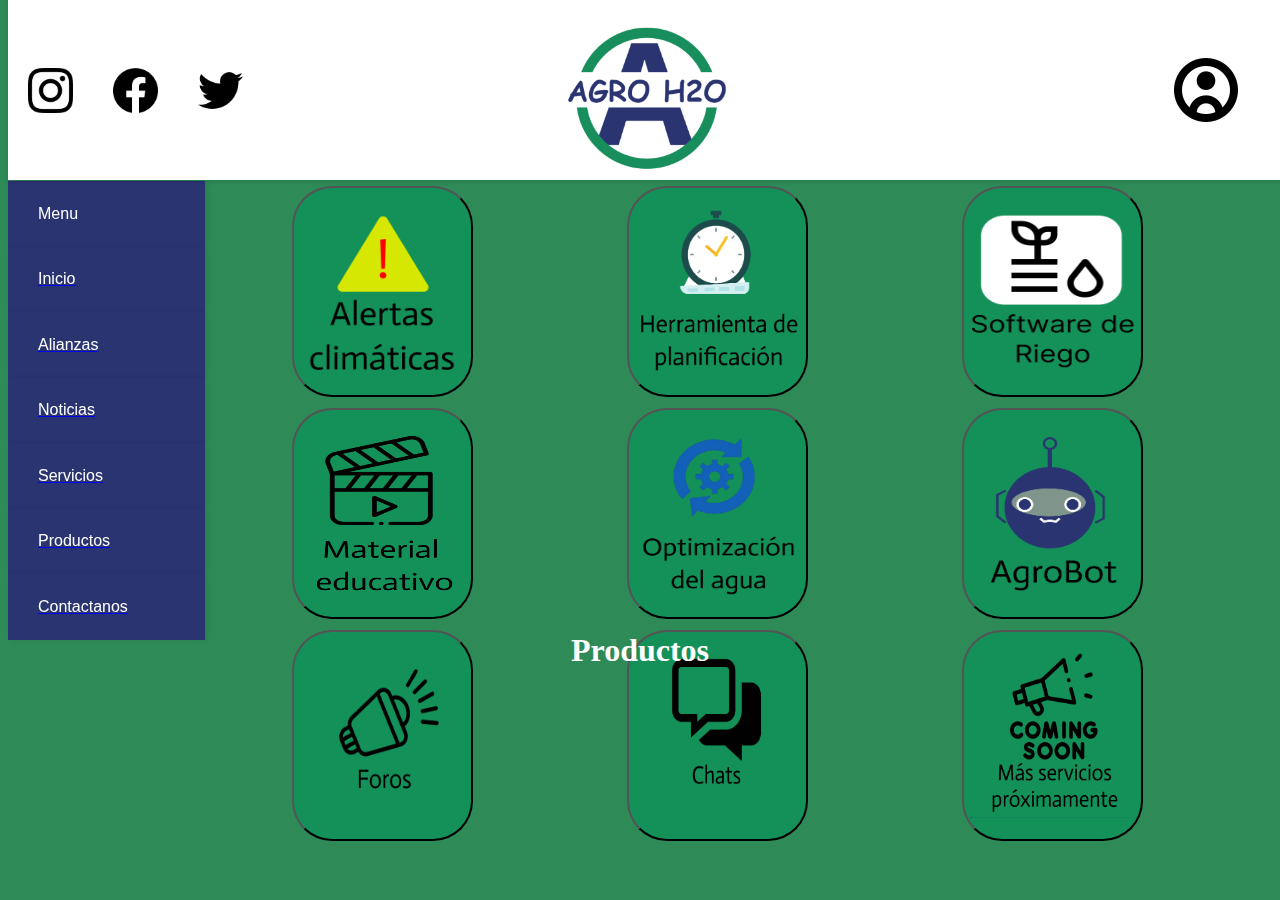
<file: AGRO H2O 2.0/HTML/index.html>
<!DOCTYPE html>
<html lang="en">
<head>
    <meta charset="UTF-8">
    <meta name="viewport" content="width=device-width, initial-scale=1.0">
    <title>AGROH2O 2.0</title>
    <link rel="icon" href="../IMAGES/LOGO AGRO H2O.png">
    <link rel="stylesheet" href="../CSS/styles.css">
    <script src="../JS/scripts.js"></script>

</head>
<body>

    <!-- PRIMERA SECTION: MENU DE ARRIBA-->
    <section id="logos">
        <!-- REDES SOCIALES -->
        <div class="logos-div-websites">
            <img src="../IMAGES/instagram.png" class="logo-ig" alt="">
            <img src="../IMAGES/facebook.png" class="logo-fb" alt="">
            <img src="../IMAGES/twitter.png" class="logo-x" alt="">
        </div>

        <!-- LOGOS -->
        <div class="logos-div-main">
            <img src="../IMAGES/LOGO AGRO H2O.png" class="logo-main" alt="">
        </div>
        
        <!-- USER INICIO DEL DIV -->
        <div class="logos-div-user">
            <a href="../HTML/sesion.html"><img src="../IMAGES/circulo-de-usuario.png" alt=""></a> 
        </div>
    </section>
       <!-- FORMULARIO EN SESION.HTML -->
      
    <!-- SEGUNDA SECTION: LISTA DE LA PARTE IZQUIERDA, PANEL DE SELECCION -->
<section id="menu-vertical">
    <li class="menun">Menu</li>
    <a href="#" onclick="mostrarContenido('Inicio')"><li class="opcionesmenu">Inicio</li></a>
    <a href="#" onclick="mostrarContenido('Alianzas')"><li class="opcionesmenu">Alianzas</li></a>
    <a href="#" onclick="mostrarContenido('Noticias')"><li class="opcionesmenu">Noticias</li></a>
    <a href="#" onclick="mostrarContenido('Servi')"><li class="opcionesmenu">Servicios</li></a>
    <a href="#" onclick="MensajeNoFuncional()"><li class="opcionesmenu">Productos</li></a>
    <a href="#" onclick="mostrarContenido('Contactanos-div')"><li class="opcionesmenu">Contactanos</li></a></li>
</section>

<!-- TERCER SECTION: EL CONTENIDO RESULTANTE AL DARLE CLICK A UN MIEMBRO DE LA LISTA DE LA PARTE IZQUIERDA -->
<section id="contenido">
    
<!-- que comentario? -->

<!-- CONTENIDO DE INICIO -->
<div class="Inicio">
    <h1 class="titulo-inicio">AGROH20</h1>
    <p class="texto-inicio">AgroH2O se presenta como aplicación que está revolucionando la gestión del agua en el ámbito agrícola. Impulsados por el notable impacto 
        logrado por la empresa líder en soluciones inteligentes para la agricultura, Netafim, nos dedicamos a proporcionar alternativas innovadoras
        para los agricultores peruanos. Reconocemos la importancia crítica de la eficiencia en el riego para el rendimiento exitoso de los cultivos en esta área.</p>
        <center><img src="../IMAGES/IMAGEN INICIO.png" ></center> 
    </div>
<br>
<!-- CONTENIDO DE ALIANZAS -->

<div class="Alianzas" >
    <h1>Nuestras Alianzas</h1>
    <div class="Alianzas-logo">       
        <img src="../IMAGES/LOGO BAYER.png" alt="">
      
        <img src="../IMAGES/TRIMBLE LOGO.png" alt="">
      
        <img src="../IMAGES/JOHN DEERE LOGO.jpg" alt="">
     
        <img src="../IMAGES/RAVEN LOGO.jpg" alt="">
      
    </div>
</div>  
<!-- CONTENIDO NOTICIAS -->

<article class="Noticias">

    <h1>NOTICIAS</h1>
    <h2>¿Sabías que?</h2>
    <p>Implementar sistemas de riego por goteo puede reducir el uso de agua hasta en un 50% en comparación con el riego tradicional? El riego por goteo entrega el agua directamente a la raíz de las plantas, minimizando la evaporación y el desperdicio. Además, permite una aplicación más precisa de nutrientes, mejorando la eficiencia y la salud de los cultivos. Esta técnica no solo ayuda a conservar el agua, sino que también puede aumentar los rendimientos y reducir los costos de operación. ¡Una inversión en riego por goteo es una inversión en la sostenibilidad y productividad de tu finca!</p>
    <h2>Uso adecuado del agua con AGRO H2O</h2>
    <p>En Agro H2O, creemos que cada gota cuenta. Como agricultores, sabemos la importancia vital del agua para nuestros cultivos y el medio ambiente. Aquí te compartimos algunas prácticas efectivas para cuidar este valioso recurso:</p>
    <ul>
        <li>Implementa Riego por Goteo: Este sistema eficiente reduce el uso de agua hasta en un 50%, dirigiéndola directamente a las raíces de las plantas y minimizando la evaporación.</li>
        <li>Monitorea el Suelo y el Clima: Utiliza sensores de humedad y estaciones meteorológicas para regar solo cuando sea necesario. Esto no solo ahorra agua, sino que también mejora la salud de tus cultivos.</li>
        <li>Capacitación Continua: Mantente informado sobre las últimas técnicas de riego y conservación del agua. En Agro H2O, ofrecemos recursos educativos y talleres para ayudarte a implementar las mejores prácticas.</li>
        <li>Cultivos Resilientes: Opta por variedades de plantas que sean más resistentes a la sequía. Estas pueden requerir menos agua y soportar mejor las condiciones adversas.</li>
        <li>Reutilización de Agua: Considera el uso de sistemas de recolección y almacenamiento de agua de lluvia para el riego. También, explora opciones de tratamiento y reutilización de aguas residuales.</li>
    </ul>
    <p>En Agro H2O, estamos comprometidos con la sostenibilidad y la eficiencia en la agricultura. Únete a nosotros en la misión de proteger nuestro recurso más preciado: el agua. ¡Cada gota cuenta!</p>
</article>
<!-- CONTENIDO SERVICIOS -->

<div class="Servi">
    <div >
        <!-- PRIMER BOTON -->
        <button onclick="MensajeNoFuncional()">
            <img src="../IMAGES/ALERTAS CLIMATICAS SERVICIOS.png" alt="">
        </button>
        <!-- SEGUNDO BOTON -->
        <button onclick="MensajeNoFuncional()">
            <img src="../IMAGES/HERRAMIENTA DE PLANIFICACION SERVICIO.png" alt="">
        </button>
        <!-- TERCER BOTON -->
        <button onclick="MensajeNoFuncional()">
            <img src="../IMAGES/SOFTWARE DE RIEGO SERVICIO.png" alt="">    
        </button>
        <!-- CUARTO BOTON -->
        <button onclick="MensajeNoFuncional()">
            <img src="../IMAGES/MATERIAL EDUCATIVO SERVICIO.png" alt="">
        </button>
        <!-- QUITON BOTON -->
        <button onclick="MensajeNoFuncional()">
            <img src="../IMAGES/OPTIMIZACION DEL AGUA SERVICIO.png" alt="">
        </button>
        <!-- SEXTO BOTON -->
        <button onclick="MensajeNoFuncional()">
            <img src="../IMAGES/AGROBOT SERVICIO.png" alt="">
        </button>
        
        <!-- NUEVO FEATURE -->
        
        <!-- SEPTIMO BOTON -->
        <button onclick="mostrarContenido('FORO')">
        <img src="../IMAGES/FORO.png" alt="">  
        </button>
        <!-- OCTAVO BOTON -->
        <button onclick="mostrarContenido('CHATS')">
        <img src="../IMAGES/CHATS.png" alt="">
        </button>
        <!-- NOVENO BOTON -->
        <button>
        <img src="../IMAGES/COMMING SOON.png" alt="">
        </button>
    </div>
</div>



<!--CONTENIDO BOTONES SERVICIOS  -->

<!-- CONTENIDO BOTON FORO -->
<div class="FORO">

    <div class="foro-unidos">    
        <p>Foros en los que te uniste</p>
        <button class="consejos" onclick="mostrarContenido('CONSEJO')">
            <p>Consejo y Recomendaciones diarias</p>
            <img src="../IMAGES/consejos img.png" width="10%" alt="">
        </button>
        <button class="cosecha" onclick="MensajeNoFuncional()">
            <p>Cosecha y Terrenos</p>
            <img src="../IMAGES/cosecha img.png" width="10%" alt="">
        </button>
        
        
        <p>Sugerencias</p>
        <button class="aprendiendo" onclick="MensajeNoFuncional()">
            <p>Aprendiendo a Optimizar los Sistemas de Riego</p>
            <img src="../IMAGES/aprendiendo img.png" width="10%" alt="">
        </button>
    </div>
</div>

<!-- CONTENIDO BOTON FORO->CONSEJO -->
 <div class="CONSEJO">
    <div class="encabezado-consejo">
        <pC>Consejo y Recomendaciones Diarias</pC>
        <hr>
    </div>



<div class="primer-mensaje">
    <div class="usuario">
        <img src="../IMAGES/circulo-de-usuario.png" alt="">
        <pT>Tito Gutierrez</pT>
    </div>
    <div class="contenido-mensaje">
        
        <div class="TitoMSG">
            Hola Chicos alguien tiene un consejo con mis tulipanes se estan marchitando :(
        </div>
        
        <img src="../IMAGES/FLORES.png" alt="">

        <div class="botones-foro">
            <img  src="../IMAGES/chat.png" alt="">
            <p>6</p>
            <img src="../IMAGES/repostear.png" alt="">
            <p>37</p>
            <img src="../IMAGES/me gusta.png" alt="">
            <p>256</p>
            <img src="../IMAGES/ver.png" alt="">
            <p>2 mil</p>
            <img src="../IMAGES/guardar.png" alt="">
            <img src="../IMAGES/compartir.png" alt="">
        </div>
       
        
    </div>
    
</div>
<div class="segundo-mensaje">
    <div class="usuario">
        <img src="../IMAGES/circulo-de-usuario.png" alt="">
        <pT>Jesus Neyra</pT>
    </div>

    <div class="contenido-mensaje">
        
        <div class="TitoMSG">
            Nombré a mis terrenos de papa como Cassius, sin embargo quiero cambiar el nombre, como hago      ?
        </div>

        <div class="botones-foro">
            <img  src="../IMAGES/chat.png" alt="">
            <p>6</p>
            <img src="../IMAGES/repostear.png" alt="">
            <p>37</p>
            <img src="../IMAGES/me gusta.png" alt="">
            <p>256</p>
            <img src="../IMAGES/ver.png" alt="">
            <p>2 mil</p>
            <img src="../IMAGES/guardar.png" alt="">
            <img src="../IMAGES/compartir.png" alt="">
        </div>
       
        
    </div>

        <img id="foro-agregar" onclick="MensajeNoFuncional()"  src="../IMAGES/BOTON NUEVO FORO.png" alt="">



</div>


</div>


<!-- CONTENIDO BOTON CHATS -->
<div class="CHATS">
    <div class="encabezado-consejo">
        <encabechat>CHATS</encabechat>
        <hr>
    </div>

    <div class="chat-neyra">
        <div class="usuario-neyra">
            <img src="../IMAGES/circulo-de-usuario.png" alt="">
            <p>Jesus Neyra</p>
        </div>
        <h6>Él: Tengo una duda</h6>
    </div>


    <div class="chat-neyra">
        <div class="usuario-neyra">
            <img src="../IMAGES/circulo-de-usuario.png" alt="">
            <p>Alan García</p>
        </div>



        <h6>Yo: No estabas muerto?</h6>
    </div>
    <div class="chat-neyra">
        <div class="usuario-neyra">
            <img src="../IMAGES/circulo-de-usuario.png" alt="">
            <p>Mamá (Reyna Agricultora)</p>
        </div>
        <h6>Ella: Hijo no olvides pasar por tu terreno, te traes 5 kilos de papa</h6>
    </div>





</div>









<!-- CONTENIDO PRODUCTOS -->
 <div class="Productos">
    <h1>Nuevo Producto</h1>
    <div class="nuevo-producto"></div>
    <h1>Mis Grupos</h1>
    <div class="mis-grupos"></div>
    <h1>Mis Productos</h1>
    <div class="mis-productos"></div>
 </div>

<!-- CONTENIDO CONTACTANOS -->

<div class="Contactanos-div oculto">
     <form action="" class="Contactanos"></form>
     <CENTER><TABLE>
         <TR>
             <TD>
                 <HR>
                    Nombre y Apellidos:<BR><INPUT TYPE="text" NAME=""><BR>
                        Correo Electronico:<BR><INPUT TYPE="text" NAME=""><BR>
                            Número de teléfono:<BR><INPUT TYPE="text" NAME=""><HR>
                                Mensaje:<BR><TEXTAREA NAME="" ROWS="" COLS=""></TEXTAREA><HR>
                                    <CENTER><INPUT TYPE="submit" VALUE="Enviar"></CENTER>
                                        
                                    </TD>
                                </TR>
                            </TABLE></CENTER>
                        </div>
                            
</section>

</body>
</html>
</file>
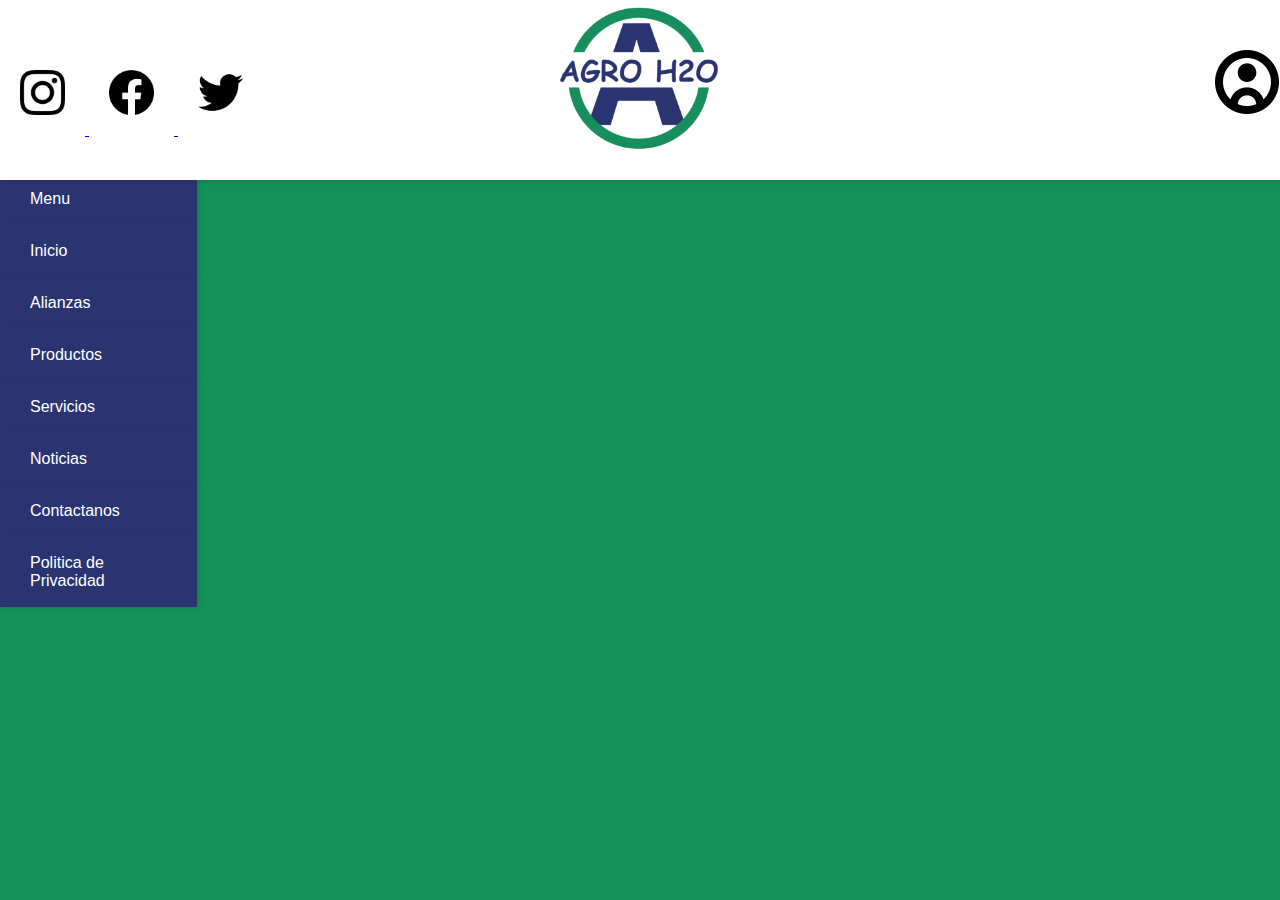
<file: AGROH2O/HTML/index.html>
<!DOCTYPE html>
<html lang="en">
<head>
    <meta charset="UTF-8">
    <meta name="viewport" content="width=device-width, initial-scale=1.0">
    <title>AGROH2O</title>
    <link rel="icon" href="../IMAGES/LOGO AGRO H2O.png">
    <link rel="stylesheet" href="../CSS/styles.css">
<script src="../JS/script.js"></script>
</head>





<header id="HEADER"> <!--logos-->
    <!--LogoRS= LOGO REDES SOCIALES-->
    
    <section1 id="PrimerHeader">

        <div class="redes-sociales"><!--LOGOS DIV WEBSITES-->
            <a href="https://www.instagram.com/">
                <img src="../IMAGES/instagram.png" class="LogoIG" alt="">    
            </a>
            <a href="https://www.facebook.com/">
                <img src="../IMAGES/facebook.png" class="LogoFB" alt="">
            </a>
            <a href="https://x.com/home">
                <img src="../IMAGES/twitter.png" class="LogoX" alt="">
            </a>
        </div>
        <div class="Logo-menu"><!--LOGOS DIV MAIN-->
            <img src="../IMAGES/LOGO AGRO H2O.png" class="ClaseLogo">
        </div>
        <div class="perfil-menu"><!--LOGOS DIV USER-->
            <img src="../IMAGES/circulo-de-usuario.png" class="LogoP" alt="" >
        </div>
    </section1>
</header>       

        <body id="PRINCIPIO"> 



            <!--  -->
            <!--  -->
            <!--  -->
<div id="Container">
    <div id="OpcionesIzquierda">
                <li>Menu</li>
                <!-- INICIO -->
                <li><a href="#">Inicio</a></li>
                <!-- ALIANZAS -->
                <li><a href="#">Alianzas</a></li>
                <!-- PRODUCTOS -->
                <li><a href="#">Productos</a></li>
                <!-- SERVICIOS -->
                <li><a href="#" onclick="showServicios()">Servicios</a></li>
                <!-- NOTICIAS -->
                <li><a href="#">Noticias</a></li>
                <!-- CONTACTANOS -->
                <li><a href="#">Contactanos</a></li>
                <!-- POLITICA DE PRIVACIDAD -->
                <li><a href="#">Politica de Privacidad</a></li>
    </div>





<!-- INICIO DIV -->
<!-- ALIANZAS DIV -->
<!-- NOTICIAS DIV -->
<!-- SERVICIOS DIV -->
<div id="ServiciosDIV" class="Hidden">
        <div>
            <button onclick="alert('Boton presionado!')">
                <img src="../IMAGES/SOFTWARE DE RIEGO SERVICIO.png" alt="Boton de Imagen">
            </button>
        </div>
        <div>
            <button onclick="alert('Boton presionado!')">
                <img src="../IMAGES/ALERTAS CLIMATICAS SERVICIOS.png" alt="Boton de Imagen">
            </button>
        </div>
        <div>
            <button onclick="alert('Boton presionado!')">
                <img src="../IMAGES/AGROBOT SERVICIO.png" alt="Boton de Imagen">
            </button>   
        </div>
        <div>
            <button onclick="alert('Boton presionado!')">
                <img src="../IMAGES/OPTIMIZACION DEL AGUA SERVICIO.png" alt="Boton de Imagen">
            </button>
        </div>
        <div>
            <button onclick="alert('Boton presionado!')">
                <img src="../IMAGES/HERRAMIENTA DE PLANIFICACION SERVICIO.png" alt="Boton de Imagen">
            </button>
        </div>
        <div>
            <button onclick="alert('Boton presionado!')">
                <img src="../IMAGES/MATERIAL EDUCATIVO SERVICIO.png" alt="Boton de Imagen">
            </button>
        </div>
    </div>
    <!-- PRODUCTOS DIV -->
     <!-- CONTACTANOS DIV -->
    <div id="ContactanosDIV" class="Hidden">
    
         <h2>Agro H2O</h2>
             <h4>Agro H2O se presenta como aplicación que está revolucionando la gestión del agua en el ámbito agrícola. Impulsados por el notable impacto logrado por la empresa líder en soluciones inteligentes para la agricultura, Netafim, nos dedicamos a proporcionar alternativas innovadoras para los agricultores peruanos. Reconocemos la importancia crítica de la eficiencia en el riego para el rendimiento exitoso de los cultivos en esta área.</h4>
             <div>
                 <!-- Aquí iría la imagen -->
             </div>

     </div>

    </div>
    
</div>
</body>
</html>
</file>
<file: AGRO H2O 2.0/CSS/styles.css>
body{
  background-color: #2E8B57;;
}
/*  */
/* ESTILOS PRIMER SECTION */
/*  */
#logos  {
    display: flex;
    position: fixed;
    background-color: white;
    top: 0;
    width: 100%;
    z-index: 10000;
    box-shadow: 0 2px 4px rgba(0, 0, 0, 0.1);
    justify-content: space-between;
    align-items: normal;
    height: 180px;
    
}
.logos-div-websites{
    display: flex;
    width: 250px;
    align-items: center;
}
.logo-ig, .logo-fb, .logo-x{
    padding: 20px;
    width: 45px;
    height: 45px;
}

.logos-div-main{
    mix-blend-mode: multiply;
    padding-left: 98px;
}
.logo-main{
    width: 200px;
}
.logos-div-user{
    align-items: center;
    display: flex;
    width: 250px;
    margin:50px;
    justify-content: right;
}



/* ESTILOS QUE COMPARTEN LOS 3 DIV DEL PRIMER SECTION */
.logos-div-websites, .logos-div-main, .logos-div-user{
    background-color: white;
}
/*Estilo para formularo de inicio de sesión*/
.letra1 {font-size:30px;}
.colorfondo {background-color:#000099;}
.colorletra {color:#FFFFFF;}
.anchoboton {width:250px;}
/* ESTILOS INDIVIDUALES DE LOS DIV DEL PRIMER SECTION */

/*  */
/* ESTILOS SEGUNDO SECTION */
/*  */


/* ESTILOS QUE COMPARTEN LOS ELEMENTOS DEL SEGUNDO SECTION(MODIFICABLE EL NOMBRE) */

/* ESTILOS INDIVIDUALES DE ... DEL SEGUNDO SECTION */

/* ESTILOS INDIVIDUALES DE ... DEL SEGUNDO SECTION */

/*  */
/* ESTILOS TERCER SECTION */
/*  */

p {
    color: #555;
    font-size: 16px;
}
img {
    display: block;
    margin: 20px 0;
    max-width: 100%;
    height: auto;
}

.container {
    display: grid;
    grid-template-columns: 1fr 1fr;
    gap: 20px;
    max-width: 1200px;
    width: 100%;
}
.container p {
    font-size: 16px;
    color: #555;
    background: #f9f9f9;
    padding: 20px;
    border-radius: 8px;
    box-shadow: 0 2px 4px rgba(0, 0, 0, 0.1);
}
.container img {
    max-width: 100%;
    grid-column: span 2;
    height: auto;
    
    margin-bottom: 20px;
}

/* INICIAR-SESION */
#iniciar-sesion{
align-items: center;

}
/* ESTILOS QUE COMPARTEN LOS ELEMENTOS DEL SEGUNDO SECTION */
#menu-vertical{
    padding-top: 173px;
    position: fixed;
    
}
#menu-vertical .opcionesmenu{
    font-family: Arial, Helvetica, sans-serif;
    height: 31.5px;
    display: flex;
    align-items: center;
    justify-content: left;
    background-color: rgb(42, 52, 113);
    width: 150px;
    padding: 17px;
    box-shadow: 2px 0 5px rgba(0, 0, 0, 0.1);
    color: white;
    text-decoration: none;
    list-style-type: none;
    padding-left: 30px;
    cursor: pointer;
}
#menu-vertical .menun{
    font-family: Arial, Helvetica, sans-serif;
    height: 31.5px;
    display: flex;
    align-items: center;
    justify-content: left;
    background-color: rgb(42, 52, 113);
    width: 150px;
    padding: 17px;
    box-shadow: 2px 0 5px rgba(0, 0, 0, 0.1);
    color: white;
    text-decoration: none;
    list-style-type: none;
    padding-left: 30px;
    /* cursor: pointer; */
}


#menu-vertical li a{
    color: white;
    text-decoration: none;
    list-style-type: none;
}
#menu-vertical .opcionesmenu:hover{
    background-color: rgb(20, 145, 89);
}

/* ESTILOS DEL TERCER SECTION */


/* ESTILOS DE CONTENIDO INICIO */
.Inicio{
    display: none;
    margin-top: 173px;
    float: right;
    /* border: 2px solid; */
    height: 456px;
    width: 1130px;

}
.Inicio img{
    width: 500px;
    
}

.titulo-inicio{
    text-align: center;
    color: white;
}
.texto-inicio{
    padding-inline: 100px;
    text-align: center;
}
/* ESTILOS DE CONTENIDO ALIANZAS */
.Alianzas{
    display: none;
    margin-top: 150px;
    float:right;
    /* border: 2px solid; */
    height: 456px;
    width: 1130px;
    
}
.Alianzas-logo{
    justify-content: space-between;
    display: flex;
    margin: 50px;

}
.Alianzas-logo img{
width: 160px;
height: 160px;

}


/* ESTILOS DE CONTENIDO NOTICIAS */
.Noticias{
    display: none;
    margin-top: 150px;
    float:right;
    /* border: 2px solid; */
    height: 456px;
    width: 1130px;
}
.Noticias ul{
    color: white;
    font-size: 16px;
}

h1 {
    color: white;
    text-align: center;
}
h2 {
    color: white;
    margin-top: 30px;
}
p {
    font-size: 18px;
    color: black;
    margin-bottom: 20px;
}

/* ESTILOS DE SERVICIOS(COMPLETADO) */
.Servi{
    display: none;
    margin-top: 150px;
    float:right;
    /* border: 2px solid; */
    height: 456px;
    width: 1130px;
    align-items: normal;
    justify-content: space-between;
    display: flex;
}
.Servi button{
    margin-top: 10px;
    margin-left: 150px;
    background-color:rgb(20,145,89);
    border-radius: 40px;
}
.Servi  img{
    width: 165px;
    height: 165px;

}

/* ESTILOS DE CONTACTANOS */
.Contactanos{
    margin-top: 100px ;
    
}
.Contactanos-div {
    margin-top: 150px;
    float:right;
    /* border: 2px solid; */
    height: 456px;
    width: 1130px;
    display: none;
}
/* ESTILOS DE SERVICIOS BOTONES */

.FORO{
    display: none;
    margin-top: 150px;
    float: right;
    height: 456px;
    width: 1130px;
    
}

.fotoF{
    height: 45%;
    width: 20%;
    margin-top: 13.5%;
    
}
.foro-unidos{

    justify-content: left;
    display: flexbox;
    height: 77%;
    width: 55%;
    margin-left: 20%;
    margin-top: 5%;
    border: 2px solid;
    border-radius: 20px;
}
.foro-unidos button{
    height: 20%;
    margin-left: 7%;
}
.foro-unidos p{
    margin-left: 7%;
    font-weight: bold;
}
.aprendiendo, .cosecha, .consejos{
    margin-bottom: 1%;
    border: none;
    border-radius: 10px;
    display: flex;
    align-items:center;
    justify-content: space-between;
    background-color: #c2c2c2;
    width: 87%;
}

/* ESTILOS FORO->CONSEJO */
.CONSEJO{
    display: none;
    margin-top: 150px;
    float: right;
    /* border: 2px solid red; */
    height: 20%;
    width: 1130px;
    
}
.encabezado-consejo{
/* border: 2px solid blue; */
width: 1130px;
/* align-items: center;
justify-content: center; */
}


.encabezado-consejo pC {
    font-size: 300%;
    margin-left: 15%;
    color: white;
}
.encabezado-consejo hr{
    width: 90%;
    height: 0%;
    font-weight: bold;
    border: 2px solid white;
    border-radius: 50px;
}

.primer-mensaje {
    border-radius: 15px; 
    margin-left: 10px;
    margin-bottom: 1%; 
    /* border: 2px solid black; */
    height: 60%;
    width: 70%;
}

.usuario{
    display: flex;
    align-items: center;
    /* border: 2px  solid blue ; */
    width: 30%;
    height: 15%;
}
.usuario img{
    width: 18%;
}
.usuario pT{
    font-size: large;
    margin-left: 2%;
}
.contenido-mensaje{
    margin-left: 5%;
/* border: 2px solid green; */
width: 90%;
height: 70%;
background-color: #d9d9d9;
border-radius: 30px;

}

.TitoMSG{
    margin-left: 3%;
    margin-top: 2%;
}
.contenido-mensaje img{
    margin-left: 20%;
}
.botones-foro{
    display: flex;
    justify-content: center;
    align-items: center;
}
.botones-foro img{
    width: 5%;
   height: 5%;
   margin: 5%;

}
.segundo-mensaje {
    max-width: 70%;
    border-radius: 15px; 
    margin-left: 10px;
    margin-bottom: 10%; 
    /* border: 2px solid black; */
    height: 60%;
}

#foro-agregar{
margin-left: 120%;
width: 15%;
}
.CHATS{
    display: none;
    margin-top: 150px;
    float: right;
    /* border: 2px solid red; */
    height: 456px;
    width: 1130px;
    
}
.encabezado-consejo encabechat{
    font-size: 300%;
    margin-left: 42%;
    color: white;
}

.chat-neyra{
    /* border:2px solid red; */
    background-color: #d9d9d9;
    border-radius: 30px;
    width: 50%;
    height: 20%;
    margin-bottom: 1%;

}
.chat-neyra h6{
    margin-left: 5%;
    margin-top: 0%;
    color: #4b4b4b;
    
}
.usuario-neyra{
    display: flex;
    align-items: center;
    margin-left: 4%;
}
.usuario-neyra img{
    width: 4%;
}
</file>
<file: AGROH2O/CSS/styles.css>
body, html {
    margin: 0;
    padding: 0;
}
#PRINCIPIO {
    background-color: rgb(20, 145, 89);
}
#HEADER {
    position: fixed;
    background-color: white;
    top: 0;
    width: 100%;
    z-index: 1000;
    box-shadow: 0 2px 4px rgba(0, 0, 0, 0.1);
}
#PrimerHeader {
    display: flex;
    justify-content: space-between;
    align-items: normal;
    height: 180px;
}
.redes-sociales {
    padding-top: 50px;
}
.LogoIG, .LogoFB, .LogoX {
    padding: 20px;
    width: 45px;
}
.Logo-menu {
    mix-blend-mode: multiply;
    padding-right: 200px;
}
.perfil-menu {
    padding-right: 20px;
    padding-top: 50px;
    width: 45px;
}
.ClaseLogo {
    width: 200px;
}
.cuerpo {
    padding-top: 160px;
}
#OpcionesIzquierda {
    padding-top: 173px;
}
#OpcionesIzquierda li {
        font-family: Arial, Helvetica, sans-serif;
        height: 100%;
        display: flex;
        align-items: center;
        justify-content: left;
        background-color: rgb(42, 52, 113);
        width: 150px;
        padding: 17px;
        box-shadow: 2px 0 5px rgba(0, 0, 0, 0.1);
        color: white;
        text-decoration: none;
        list-style-type: none;
        padding-left: 30px;
        cursor: pointer;
}
#OpcionesIzquierda li a {
    color: white;
    text-decoration: none;
    list-style-type: none;
}
#OpcionesIzquierda li:hover {
    background-color: rgb(20, 145, 89);
}
#ServiciosDIV {
    align-items: center;
    background-color: rgb(20, 145, 89);
    width: 908px;
    position: absolute;
    right: 40vh;
    top: 0;
    height: 100vh;
    display: none;

}
#ServiciosDIV div button img {
    width: 150px;
    height: 150px;
    
}
#ServiciosDIV div button{
    background-color: rgba(240, 248, 255, 0);
    outline: none;
    border-radius: 15px;

}
#ServiciosDIV div {
    padding: 0px 0px 20px 25px;
}
.hidden {
    display: none;
}
#ContactanosDIV {
    align-items: center;
    background-color: rgb(20, 145, 89);
    width: 908px;
    position: absolute;
    right: 42vh;
    top: 0;
    height: 100vh;
    display: none;
}
</file>
